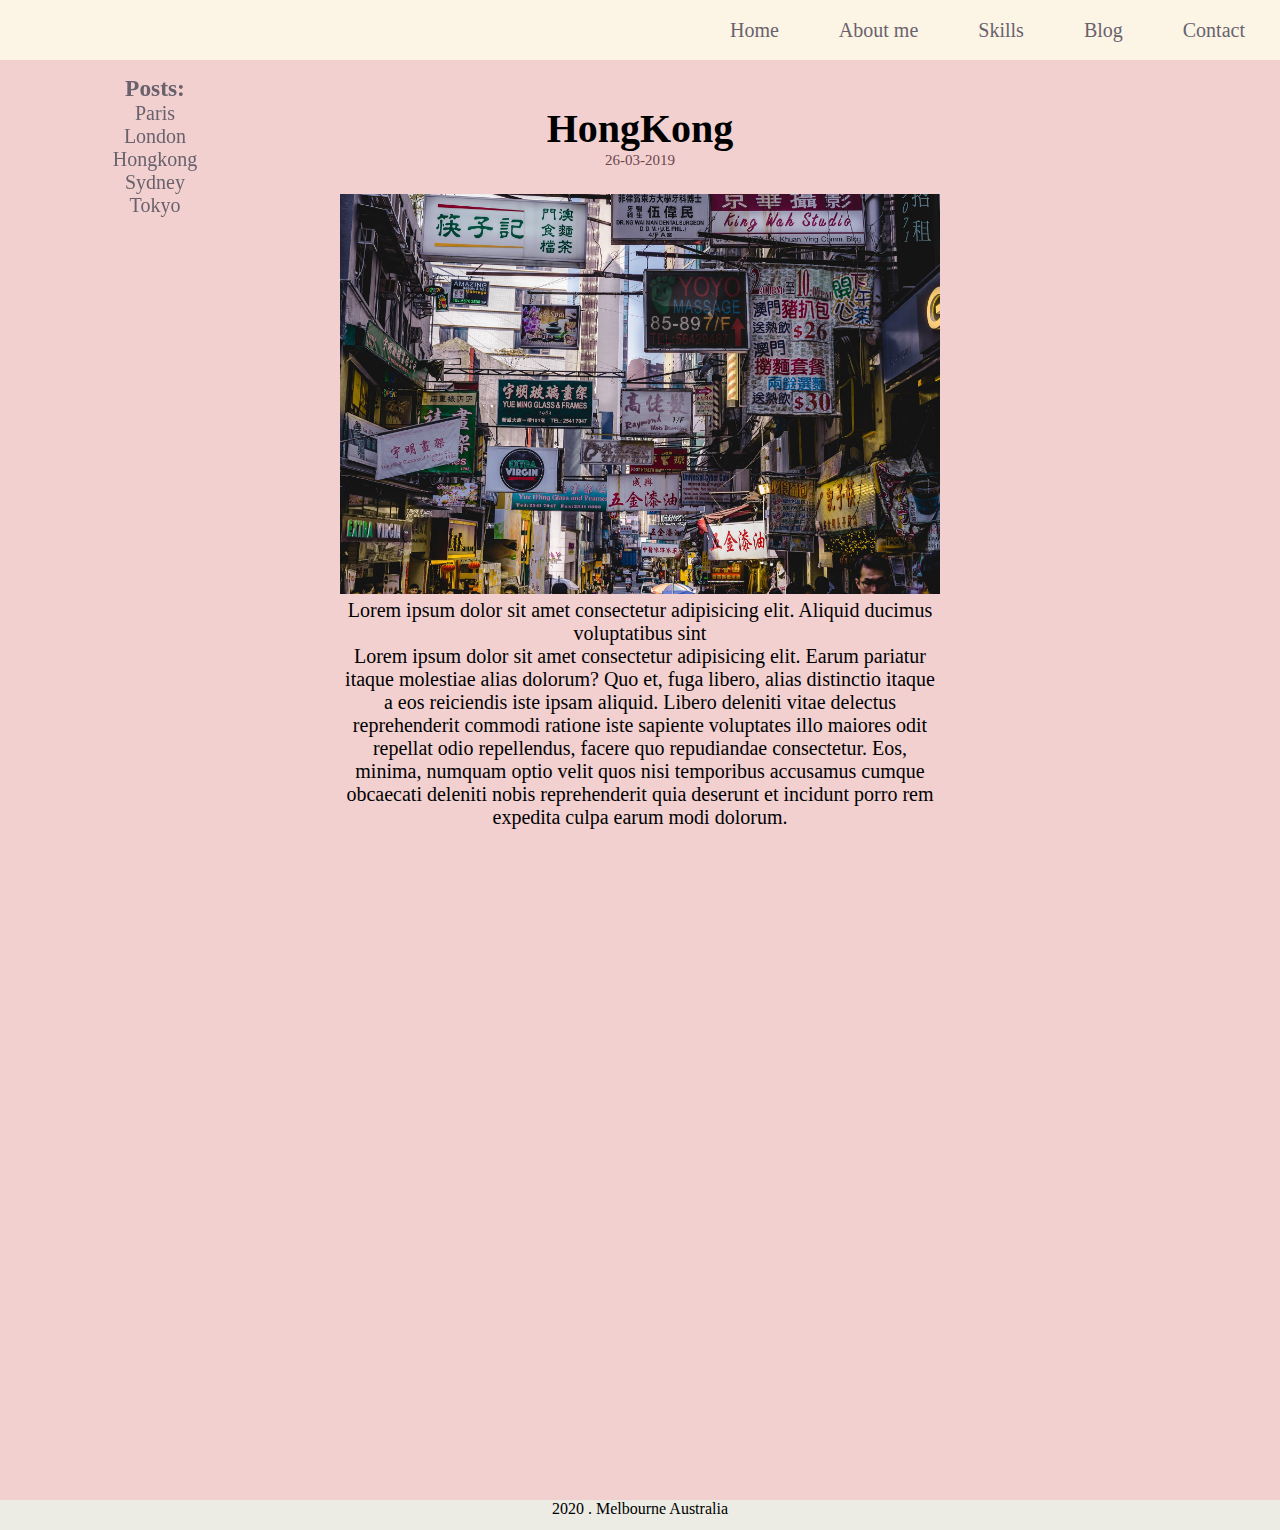
<file: hongkong.html>
<!DOCTYPE html>
<html lang="en">
  <head>
    <meta charset="UTF-8" />
    <meta name="viewport" content="width=device-width, initial-scale=1.0" />
    <link rel="stylesheet" integrity = sha384 NF4Uh4mTHJ8aSO2dLRWj2WF3YnHzuSscdB8YbpHN0uB0Nk0jhm9m/S/AEMueEKBO href="./hongkong.css" />
    <title>SuSu Fung Portfolio</title>
  </head>
  <body>
    <!-- navigation bar for the header -->
    <nav id ="main">
      <div class="nav-container">
      <a href="./index.html">Home</a>
      <a href="./index.html#about">About me</a>
      <a href="./index.html#skills">Skills</a>
      <a href="./index.html#blog" >Blog</a>
      <a href="./index.html#contact">Contact</a>
      </div>
<!-- this nav bar is used for mobile queries -->
            <div class ="nav-dropdown">
      <li><a href="./index.html">Home</a></li>
      <li><a href="#./index.html#about">About me</a></li>
      <li><a href="./index.html#skills">Skills</a></li>
      <li><a href="./index.html#blog" >Blog</a></li>
      <li><a href="./index.html#contact">Contact</a></li>
      </div>
    </nav>
    <section>
<!-- this section is used to find previous blog pages -->
      <div class="blogpage-wrapper">
        <div class="blogpage-body">
        <div id ="side">
      <h3>Posts:</h3>
      <ul>
      <li><a href="./paris.html">Paris</a>
      <li><a href="./london.html">London</a>
      <li><a href="./hongkong.html">Hongkong</a>
      <li><a href="./sydney.html">Sydney</a>
      <li><a href="./tokyo.html">Tokyo</a></li>
  </ul>
<!-- blog content -->
      </div>
        <div class="blogpage-content">
          <div class="words">
          <h1>HongKong </h1>
          <p id="date">26-03-2019</p>
          <img src="./hongkong-pic.jpeg" height="400px" width="600px" alt="picture of a city">
          <p>Lorem ipsum dolor sit amet consectetur adipisicing elit. Aliquid ducimus voluptatibus sint
          </p>
          <p>Lorem ipsum dolor sit amet consectetur adipisicing elit. Earum pariatur itaque molestiae alias dolorum? Quo et, fuga libero, alias distinctio itaque a eos reiciendis iste ipsam aliquid. Libero deleniti vitae delectus reprehenderit commodi ratione iste sapiente voluptates illo maiores odit repellat odio repellendus, facere quo repudiandae consectetur. Eos, minima, numquam optio velit quos nisi temporibus accusamus cumque obcaecati deleniti nobis reprehenderit quia deserunt et incidunt porro rem expedita culpa earum modi dolorum.</p>
        </div>
         </div>
         </div>
         </div>
      </div>
       </section>
  </body>
  <!-- footer of my page -->
      <footer>
      <div class="footer">
        2020 .  Melbourne Australia
      </div>
    </footer>
    <div>
</body>
</html>
</html>
</file>
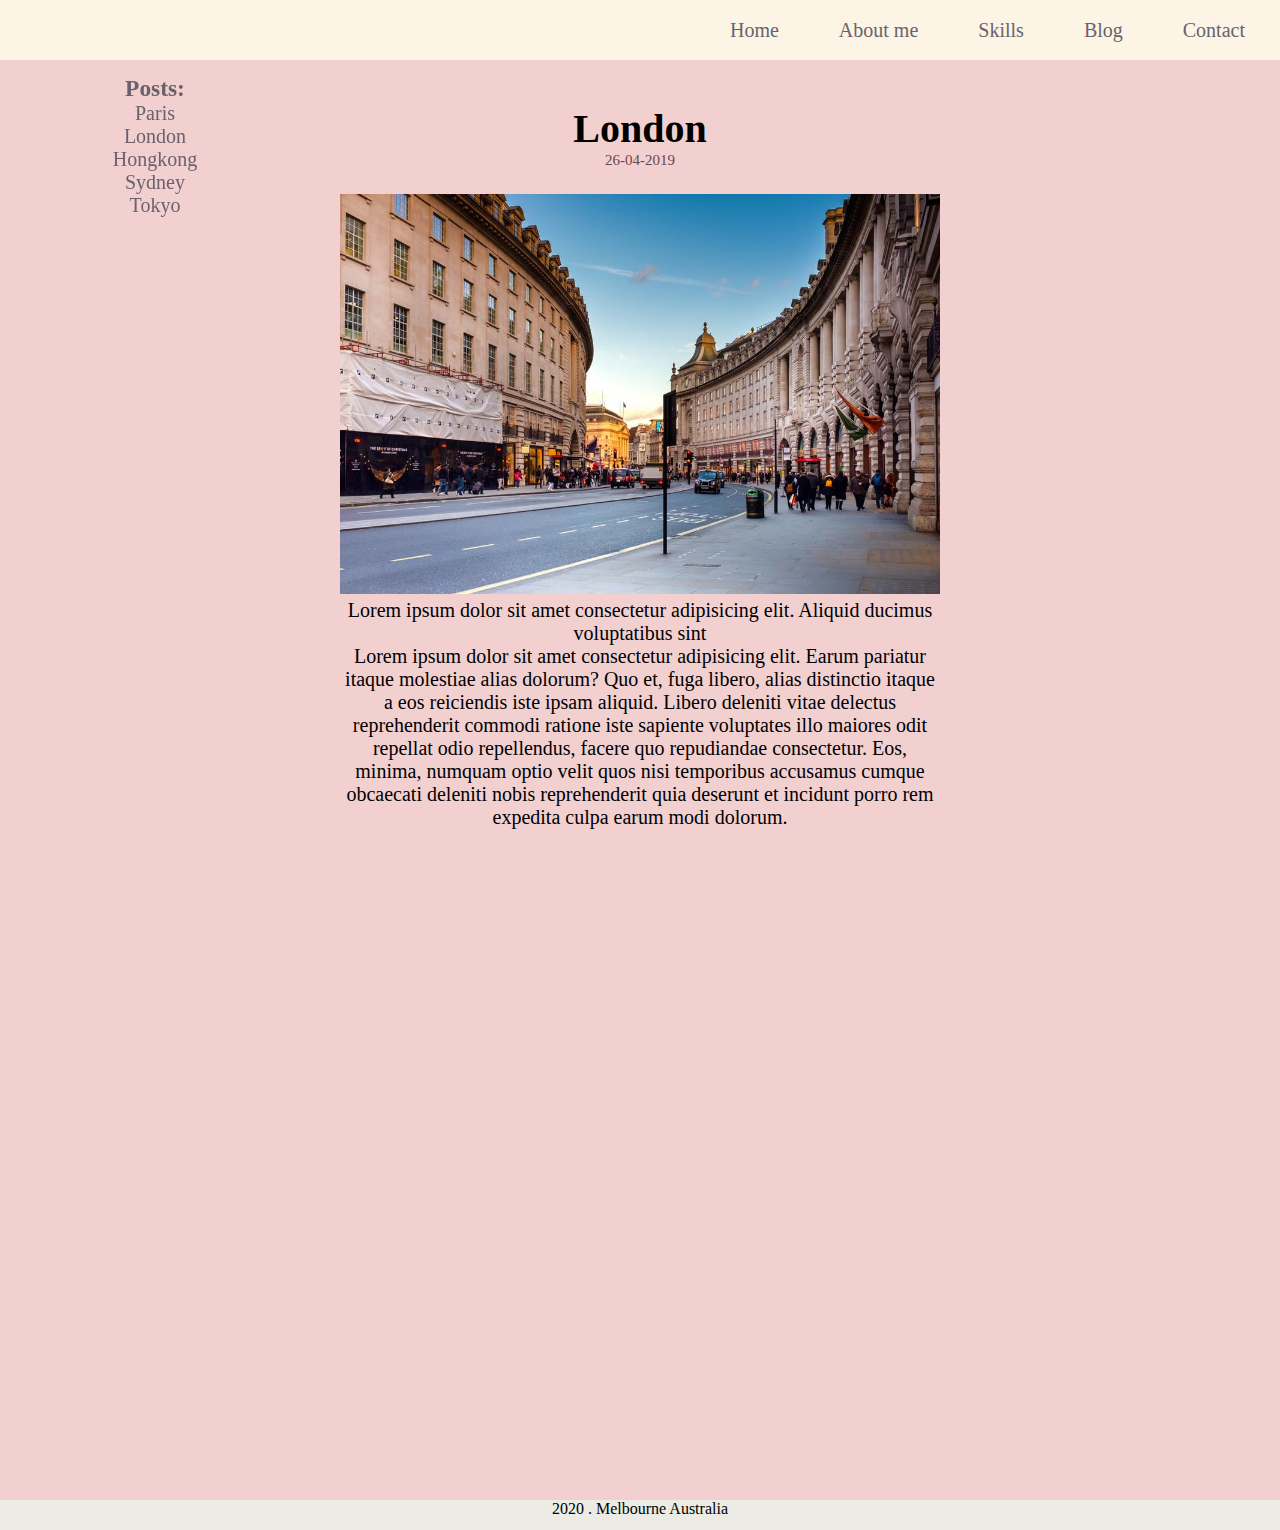
<file: london.html>
<!DOCTYPE html>
<html lang="en">
  <head>
    <meta charset="UTF-8" />
    <meta name="viewport" content="width=device-width, initial-scale=1.0" />
     <link rel="stylesheet" integrity = sha384 NF4Uh4mTHJ8aSO2dLRWj2WF3YnHzuSscdB8YbpHN0uB0Nk0jhm9m/S/AEMueEKBO href="./hongkong.css" />
    <title>SuSu Fung Portfolio</title>
  </head>
  <body>
    <nav id ="main">
      <div class="nav-container">
      <a href="./index.html">Home</a>
      <a href="./index.html#about">About me</a>
      <a href="./index.html#skills">Skills</a>
      <a href="./index.html#blog" >Blog</a>
      <a href="./index.html#contact">Contact</a>
      </div>

            <div class ="nav-dropdown">
      <li><a href="./index.html">Home</a></li>
      <li><a href="#./index.html#about">About me</a></li>
      <li><a href="./index.html#skills">Skills</a></li>
      <li><a href="./index.html#blog" >Blog</a></li>
      <li><a href="./index.html#contact">Contact</a></li>
      </div>
    </nav>
    <section>

      <div class="blogpage-wrapper">
        <div class="blogpage-body">
        <div id ="side">
      <h3>Posts:</h3>
      <ul>
      <li><a href="./paris.html">Paris</a>
      <li><a href="./london.html">London</a>
      <li><a href="./hongkong.html">Hongkong</a>
      <li><a href="./sydney.html">Sydney</a>
      <li><a href="./tokyo.html">Tokyo</a></li>
  </ul>
      </div>
        <div class="blogpage-content">
          <div class="words">
          <h1>London </h1>
          <p id="date">26-04-2019</p>
          <img src="./london-pic.jpeg" height="400px" width="600px" alt="picture of a city">
          <p>Lorem ipsum dolor sit amet consectetur adipisicing elit. Aliquid ducimus voluptatibus sint
          </p>
          <p>Lorem ipsum dolor sit amet consectetur adipisicing elit. Earum pariatur itaque molestiae alias dolorum? Quo et, fuga libero, alias distinctio itaque a eos reiciendis iste ipsam aliquid. Libero deleniti vitae delectus reprehenderit commodi ratione iste sapiente voluptates illo maiores odit repellat odio repellendus, facere quo repudiandae consectetur. Eos, minima, numquam optio velit quos nisi temporibus accusamus cumque obcaecati deleniti nobis reprehenderit quia deserunt et incidunt porro rem expedita culpa earum modi dolorum.</p>
        </div>
         </div>
         </div>
         </div>
      </div>
       </section>
  </body>
      <footer>
      <div class="footer">
        2020 .  Melbourne Australia
      </div>
    </footer>
    <div>
</body>
</html>
</html>
</file>
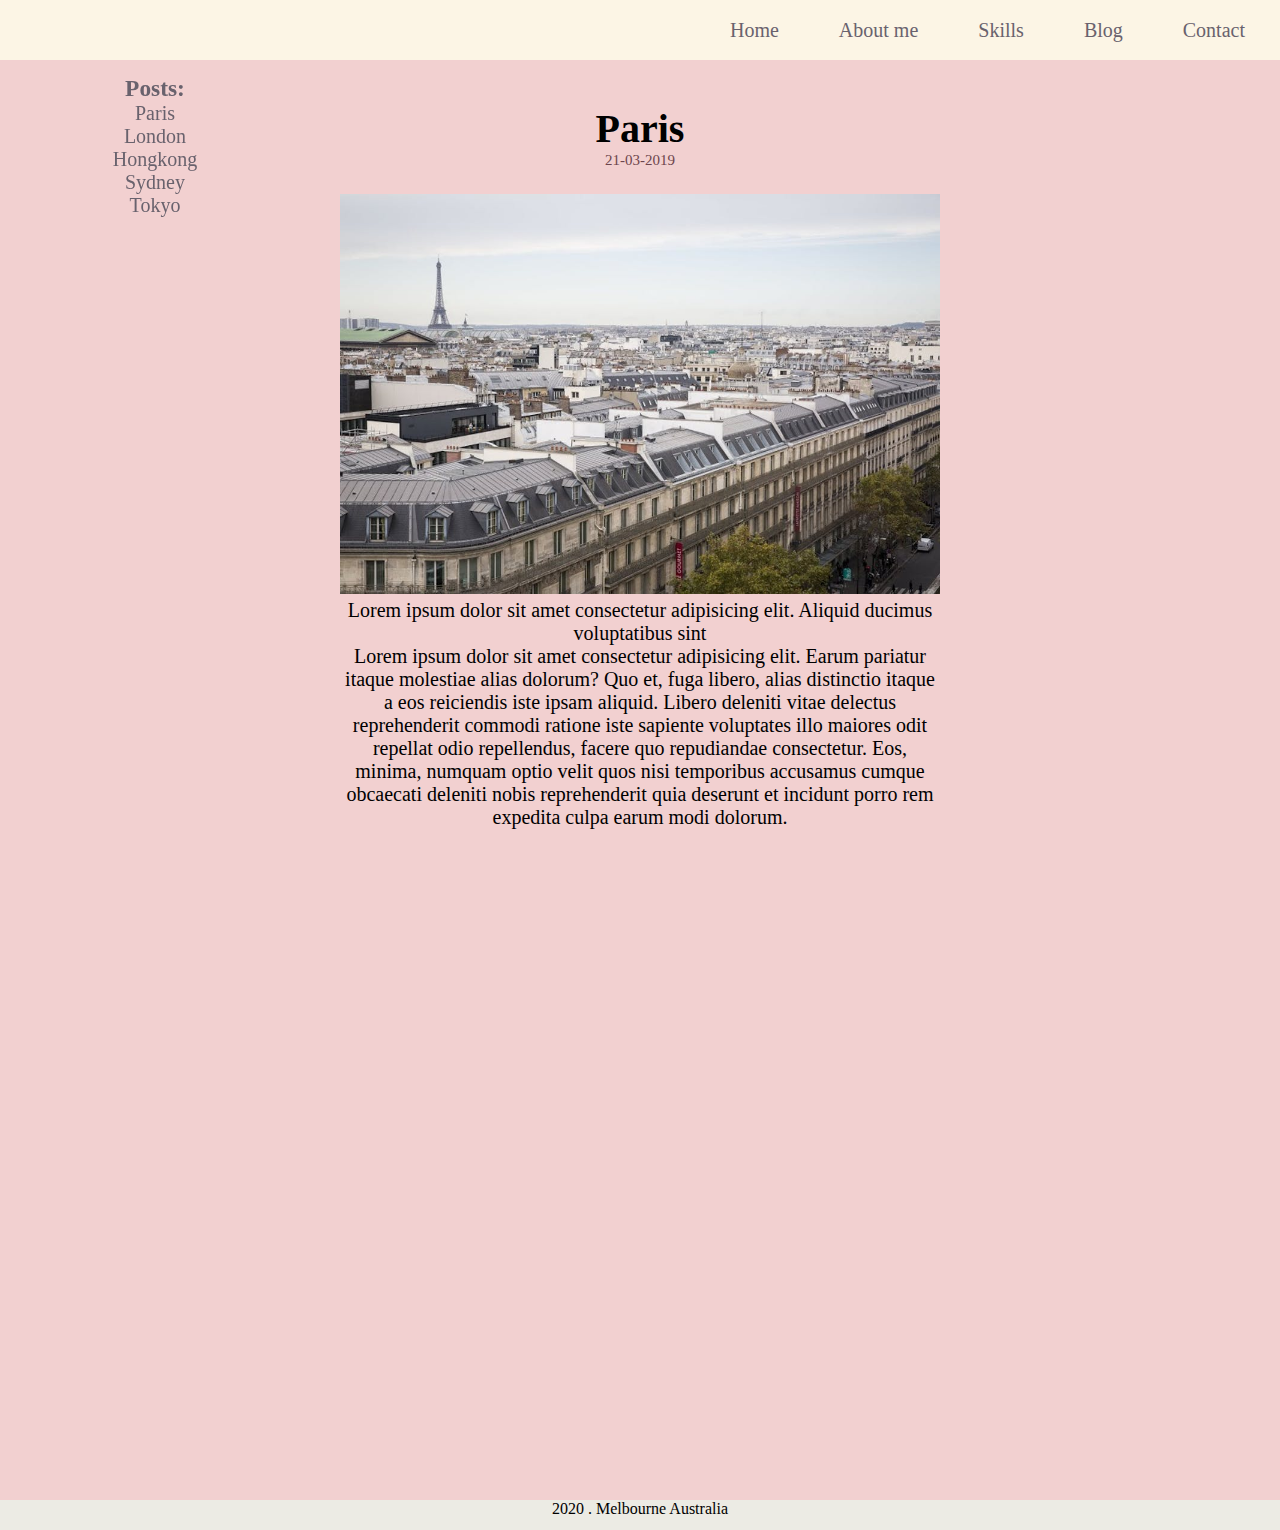
<file: paris.html>
<!DOCTYPE html>
<html lang="en">
  <head>
    <meta charset="UTF-8" />
    <meta name="viewport" content="width=device-width, initial-scale=1.0" />
     <link rel="stylesheet" integrity = sha384 NF4Uh4mTHJ8aSO2dLRWj2WF3YnHzuSscdB8YbpHN0uB0Nk0jhm9m/S/AEMueEKBO href="./hongkong.css" />
    <title>SuSu Fung Portfolio</title>
  </head>
  <body>
    <nav id ="main">
      <div class="nav-container">
      <a href="./index.html">Home</a>
      <a href="./index.html#about">About me</a>
      <a href="./index.html#skills">Skills</a>
      <a href="./index.html#blog" >Blog</a>
      <a href="./index.html#contact">Contact</a>
      </div>

            <div class ="nav-dropdown">
      <li><a href="./index.html">Home</a></li>
      <li><a href="#./index.html#about">About me</a></li>
      <li><a href="./index.html#skills">Skills</a></li>
      <li><a href="./index.html#blog" >Blog</a></li>
      <li><a href="./index.html#contact">Contact</a></li>
      </div>
    </nav>
    <section>

      <div class="blogpage-wrapper">
        <div class="blogpage-body">
        <div id ="side">
      <h3>Posts:</h3>
      <ul>
      <li><a href="./paris.html">Paris</a>
      <li><a href="./london.html">London</a>
      <li><a href="./hongkong.html">Hongkong</a>
      <li><a href="./sydney.html">Sydney</a>
      <li><a href="./tokyo.html">Tokyo</a></li>
  </ul>
      </div>
        <div class="blogpage-content">
          <div class="words">
          <h1>Paris </h1>
          <p id="date">21-03-2019</p>
          <img src="./paris-pic.jpeg" height="400px" width="600px" alt="picture of a city">
          <p>Lorem ipsum dolor sit amet consectetur adipisicing elit. Aliquid ducimus voluptatibus sint
          </p>
          <p>Lorem ipsum dolor sit amet consectetur adipisicing elit. Earum pariatur itaque molestiae alias dolorum? Quo et, fuga libero, alias distinctio itaque a eos reiciendis iste ipsam aliquid. Libero deleniti vitae delectus reprehenderit commodi ratione iste sapiente voluptates illo maiores odit repellat odio repellendus, facere quo repudiandae consectetur. Eos, minima, numquam optio velit quos nisi temporibus accusamus cumque obcaecati deleniti nobis reprehenderit quia deserunt et incidunt porro rem expedita culpa earum modi dolorum.</p>
        </div>
         </div>
         </div>
         </div>
      </div>
       </section>
  </body>
      <footer>
      <div class="footer">
        2020 .  Melbourne Australia
      </div>
    </footer>
    <div>
</body>
</html>
</html>
</file>
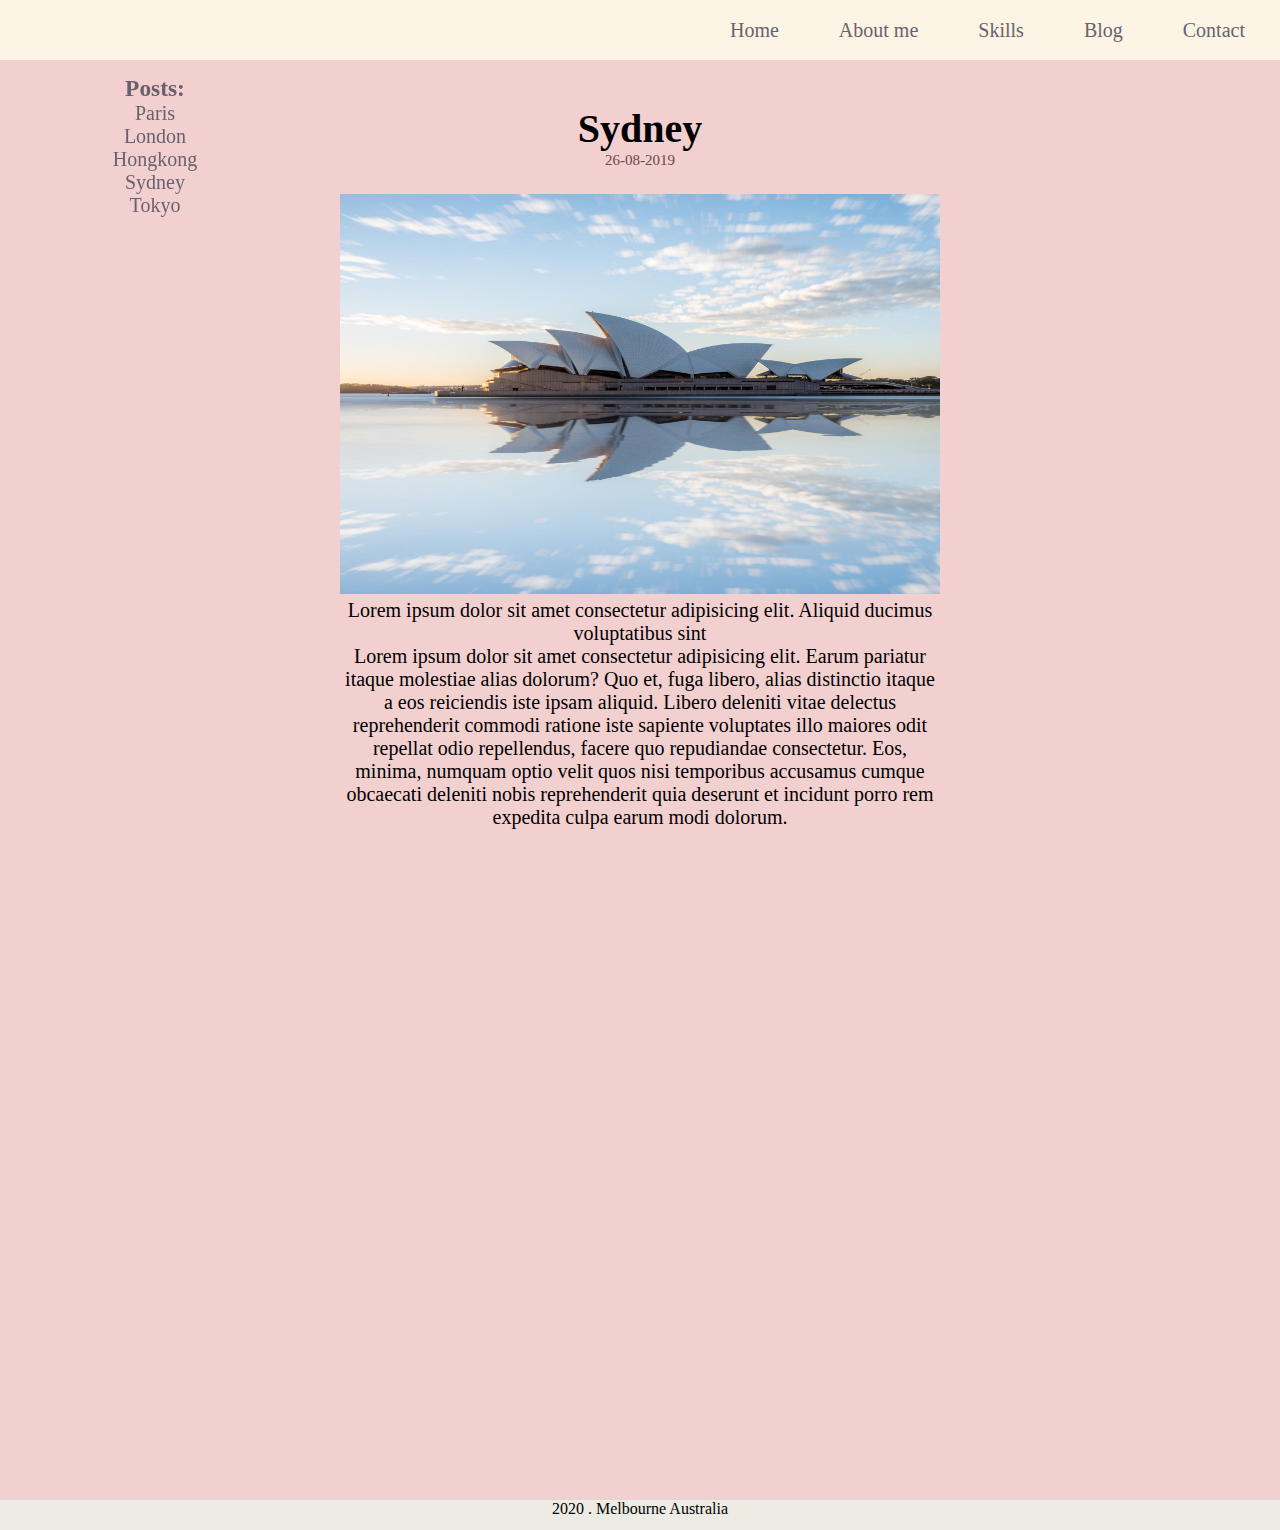
<file: sydney.html>
<!DOCTYPE html>
<html lang="en">
  <head>
    <meta charset="UTF-8" />
    <meta name="viewport" content="width=device-width, initial-scale=1.0" />
     <link rel="stylesheet" integrity = sha384 NF4Uh4mTHJ8aSO2dLRWj2WF3YnHzuSscdB8YbpHN0uB0Nk0jhm9m/S/AEMueEKBO href="./hongkong.css" />
    <title>SuSu Fung Portfolio</title>
  </head>
  <body>
    <nav id ="main">
      <div class="nav-container">
      <a href="./index.html">Home</a>
      <a href="./index.html#about">About me</a>
      <a href="./index.html#skills">Skills</a>
      <a href="./index.html#blog" >Blog</a>
      <a href="./index.html#contact">Contact</a>
      </div>

            <div class ="nav-dropdown">
      <li><a href="./index.html">Home</a></li>
      <li><a href="#./index.html#about">About me</a></li>
      <li><a href="./index.html#skills">Skills</a></li>
      <li><a href="./index.html#blog" >Blog</a></li>
      <li><a href="./index.html#contact">Contact</a></li>
      </div>
    </nav>
    <section>

      <div class="blogpage-wrapper">
        <div class="blogpage-body">
        <div id ="side">
      <h3>Posts:</h3>
      <ul>
      <li><a href="./paris.html">Paris</a>
      <li><a href="./london.html">London</a>
      <li><a href="./hongkong.html">Hongkong</a>
      <li><a href="./sydney.html">Sydney</a>
      <li><a href="./tokyo.html">Tokyo</a></li>
  </ul>
      </div>
        <div class="blogpage-content">
          <div class="words">
          <h1>Sydney </h1>
          <p id="date">26-08-2019</p>
          <img src="./sydney-pic.jpeg" height="400px" width="600px" alt="picture of a city">
          <p>Lorem ipsum dolor sit amet consectetur adipisicing elit. Aliquid ducimus voluptatibus sint
          </p>
          <p>Lorem ipsum dolor sit amet consectetur adipisicing elit. Earum pariatur itaque molestiae alias dolorum? Quo et, fuga libero, alias distinctio itaque a eos reiciendis iste ipsam aliquid. Libero deleniti vitae delectus reprehenderit commodi ratione iste sapiente voluptates illo maiores odit repellat odio repellendus, facere quo repudiandae consectetur. Eos, minima, numquam optio velit quos nisi temporibus accusamus cumque obcaecati deleniti nobis reprehenderit quia deserunt et incidunt porro rem expedita culpa earum modi dolorum.</p>
        </div>
         </div>
         </div>
         </div>
      </div>
       </section>
  </body>
      <footer>
      <div class="footer">
        2020 .  Melbourne Australia
      </div>
    </footer>
    <div>
</body>
</html>
</html>
</file>
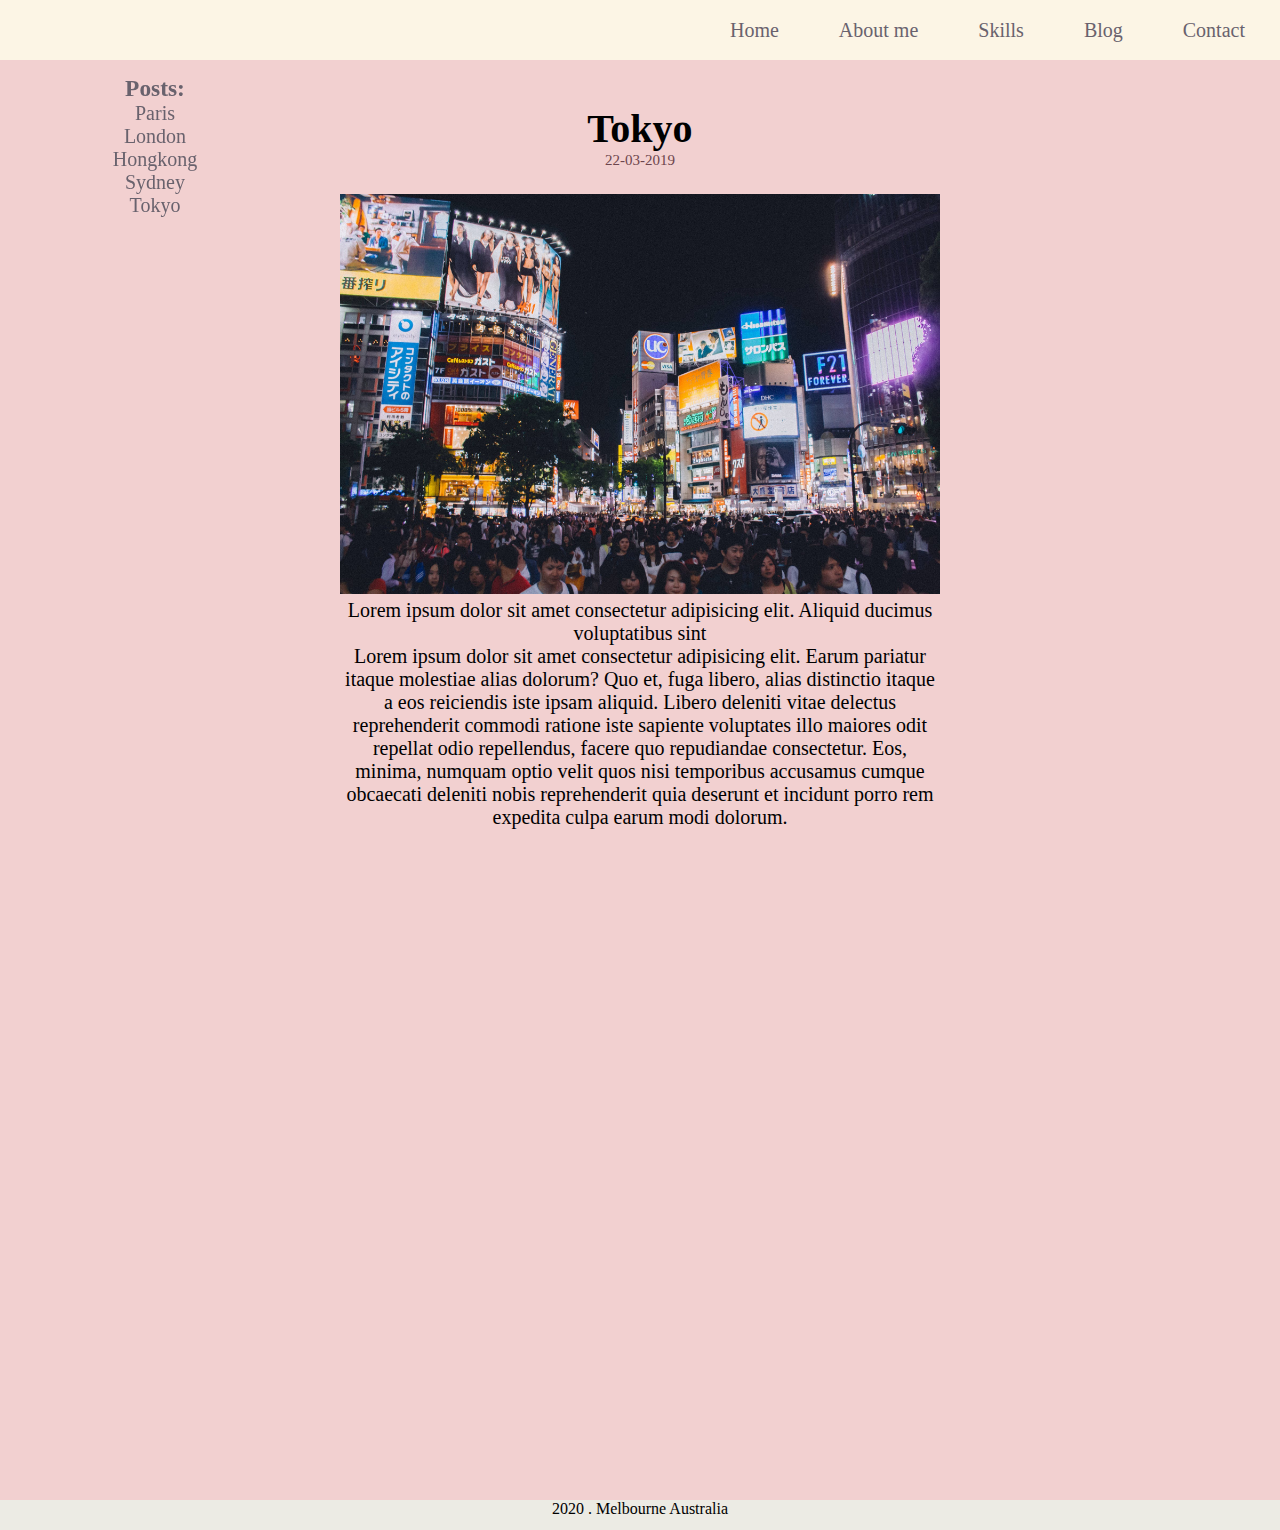
<file: tokyo.html>
<!DOCTYPE html>
<html lang="en">
  <head>
    <meta charset="UTF-8" />
    <meta name="viewport" content="width=device-width, initial-scale=1.0" />
     <link rel="stylesheet" integrity = sha384 NF4Uh4mTHJ8aSO2dLRWj2WF3YnHzuSscdB8YbpHN0uB0Nk0jhm9m/S/AEMueEKBO href="./hongkong.css" />
    <title>SuSu Fung Portfolio</title>
  </head>
  <body>
    <nav id ="main">
      <div class="nav-container">
      <a href="./index.html">Home</a>
      <a href="./index.html#about">About me</a>
      <a href="./index.html#skills">Skills</a>
      <a href="./index.html#blog" >Blog</a>
      <a href="./index.html#contact">Contact</a>
      </div>

            <div class ="nav-dropdown">
      <li><a href="./index.html">Home</a></li>
      <li><a href="#./index.html#about">About me</a></li>
      <li><a href="./index.html#skills">Skills</a></li>
      <li><a href="./index.html#blog" >Blog</a></li>
      <li><a href="./index.html#contact">Contact</a></li>
      </div>
    </nav>
    <section>

      <div class="blogpage-wrapper">
        <div class="blogpage-body">
        <div id ="side">
      <h3>Posts:</h3>
      <ul>
      <li><a href="./paris.html">Paris</a>
      <li><a href="./london.html">London</a>
      <li><a href="./hongkong.html">Hongkong</a>
      <li><a href="./sydney.html">Sydney</a>
      <li><a href="./tokyo.html">Tokyo</a></li>
  
      </div>
        <div class="blogpage-content">
          <div class="words">
          <h1>Tokyo </h1>
          <p id="date">22-03-2019</p>
          <img src="./tokyo-pic.jpg" height="400px" width="600px" alt="picture of a city">
          <p>Lorem ipsum dolor sit amet consectetur adipisicing elit. Aliquid ducimus voluptatibus sint
          </p>
          <p>Lorem ipsum dolor sit amet consectetur adipisicing elit. Earum pariatur itaque molestiae alias dolorum? Quo et, fuga libero, alias distinctio itaque a eos reiciendis iste ipsam aliquid. Libero deleniti vitae delectus reprehenderit commodi ratione iste sapiente voluptates illo maiores odit repellat odio repellendus, facere quo repudiandae consectetur. Eos, minima, numquam optio velit quos nisi temporibus accusamus cumque obcaecati deleniti nobis reprehenderit quia deserunt et incidunt porro rem expedita culpa earum modi dolorum.</p>
        </div>
         </div>
         </div>
         </div>
      </div>
       </section>
  </body>
      <footer>
      <div class="footer">
        2020 .  Melbourne Australia
      </div>
    </footer>
    <div>
</body>
</html>
</html>
</file>
<file: hongkong.css>
*{
  margin:0px;
  padding: 0px;
}


/* main nav bar */

#main {
  font-size: 20px;
  text-decoration: none;
  width: 100vw;
  height: 60px;
  background-color: #fcf5e5;
  position: fixed;
  display: flex;
  align-content: center;
  justify-content: flex-end;
  align-items: center;
}
nav .nav-dropdown{
  display:none

}
.nav-container a {
  margin-left: 20px;
  margin-right: 5px;
  text-decoration: none;
  color: #69626d;
  padding-right:30px;
}

/* side nav bar on blog posts */
#side{
  width:250px;
  background-color:transparent;
  position:fixed;
  left:0;
  display:flex;
  justify-content:center;
  align-items:center;
  padding:50px 0px;
  margin-left:30px;
  list-style-type:none;
  color:#69626D;
  text-align:center;
  display:block;
  font-size:20px;
}

#side a{
  text-decoration:dotted;
  color:#69626D;
  
}

#side li{
  /* padding-top:10px;  */
  text-decoration-style: wavy;
}
#side ul li{
  list-style:none;
}
/* blogpost body */

.blogpage-wrapper{
  background-color:#F2D0D0;
  width:100vw;
  height:1500px;
  display:flex;
  justify-content:center;
  align-items:center;
}
.blogpage-body{
  margin-top:50px;
  width:600px;
  font-size:20px;
  height:100%;
  
}
.blogpage-content{
  /* padding-top:80px; */
  display:flex;
  justify-content:flex-end;
  align-items:center;
  margin-top:80px;

}

.blogpage-content h1{
  color:black;
  text-align:center
  
}
.blogpost-1 img{
    display:flex;
  justify-content:center;
  align-items:center;
}

.words p {
  text-align:center;
  font-size: 

}
/* blogpost date */
#date {
  text-align:center;
  font-size: 15px;
  color:#6D454C;
  padding-bottom:25px;

}

.footer{
  height:30px;
  background: #ECEBE4;
  text-align:Center;
}

/* media query */
@media only screen and (max-width:480px) {

  #main {
    height:140px;
  }

  #side {
    width:auto;
    flex-flow:wrap;
    position:static;
    margin-top:75px;
    text-align:center;
    display:grid;
    margin-left:0px;
    
  }
  #side li {
    display:inline-block;
    
  }

#side ul li{
  list-style:none;
  display:block;
  
}
nav .nav-dropdown{
  list-style-type: none;
  text-decoration:none;
  display:flex;
  flex-direction:column;
  justify-content:center;
  align-items:center;
}

nav{
  height:150px;
  position:relative;    
  display:flex;
  flex-direction:column;
  display:block;


} 

nav .nav-dropdown a{
  text-decoration:none;
  color:black;


}
nav .nav-container{
  display:none;
}

.blogpage-body{
  width:50vw;
}
.blogpage-wrapper{
  display:flex;
  flex-direction:column;
}

.blogpage-content{
  margin-top:0px;
}
.blogpage-content img{
  height:60%;
  width:70%;
  display:flex;
  justify-content: center;
  margin:none;
}
.words{
  display:flex;
  flex-direction:column;
  justify-content:center;
  align-items:center;
}
</file>
